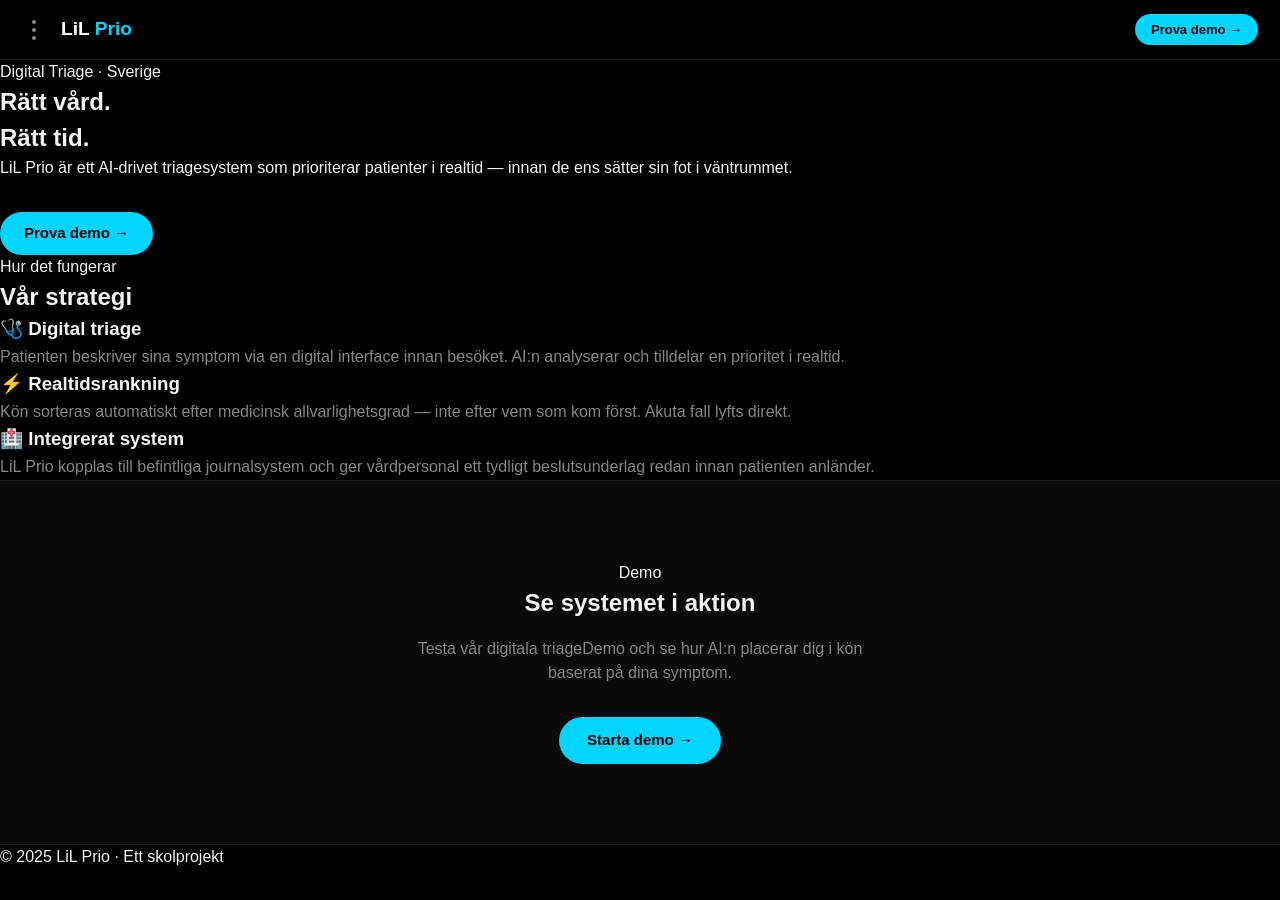
<file: index.html>
<!DOCTYPE html>
<html lang="sv">
<head>
    <meta charset="UTF-8">
    <meta name="viewport" content="width=device-width, initial-scale=1.0">
    <title>LiL Prio</title>
    <link rel="stylesheet" href="style.css">
</head>
<body>

<header>
    <div class="header-left">
        <div class="menu-container">
            <button class="dots-button" onclick="toggleMenu()" id="menuBtn">
                <span></span><span></span><span></span>
            </button>
            <ul class="dropdown-content" id="dropdownMenu">
                <li><a href="index.html">Hem</a></li>
                <li><a href="#strategi">Vår strategi</a></li>
                <li><a href="teamet.html">Grundare</a></li>
                <li><a href="boka.html">Prova demo</a></li>
            </ul>
        </div>
        <div class="logo">LiL <span>Prio</span></div>
    </div>
    <a href="boka.html" class="nav-cta">Prova demo →</a>
</header>

<!-- Hero -->
<section class="hero-medical">
    <div>
        <p class="badge">Digital Triage · Sverige</p>
        <h1>Rätt vård.<br>Rätt tid.</h1>
        <p class="slogan">LiL Prio är ett AI-drivet triagesystem som prioriterar patienter i realtid — innan de ens sätter sin fot i väntrummet.</p>
        <a href="boka.html" class="nav-cta" style="display:inline-block; margin-top: 32px; font-size: 15px; padding: 10px 24px;">Prova demo →</a>
    </div>
</section>

<!-- Strategi -->
<section class="container" id="strategi">
    <p class="badge">Hur det fungerar</p>
    <h2>Vår strategi</h2>
    <div class="function-grid">
        <div class="func-card">
            <h3>🩺 Digital triage</h3>
            <p style="color:#86868b; line-height:1.7">Patienten beskriver sina symptom via en digital interface innan besöket. AI:n analyserar och tilldelar en prioritet i realtid.</p>
        </div>
        <div class="func-card">
            <h3>⚡ Realtidsrankning</h3>
            <p style="color:#86868b; line-height:1.7">Kön sorteras automatiskt efter medicinsk allvarlighetsgrad — inte efter vem som kom först. Akuta fall lyfts direkt.</p>
        </div>
        <div class="func-card">
            <h3>🏥 Integrerat system</h3>
            <p style="color:#86868b; line-height:1.7">LiL Prio kopplas till befintliga journalsystem och ger vårdpersonal ett tydligt beslutsunderlag redan innan patienten anländer.</p>
        </div>
    </div>
</section>

<!-- CTA-sektion -->
<section style="background:#0a0a0a; border-top:1px solid rgba(255,255,255,0.07); border-bottom:1px solid rgba(255,255,255,0.07);">
    <div class="container" style="text-align:center; padding: 80px 20px;">
        <p class="badge">Demo</p>
        <h2 style="margin-bottom:16px">Se systemet i aktion</h2>
        <p style="color:#86868b; font-size:1rem; max-width:500px; margin:0 auto 32px">Testa vår digitala triageDemo och se hur AI:n placerar dig i kön baserat på dina symptom.</p>
        <a href="boka.html" class="nav-cta" style="display:inline-block; font-size:15px; padding:12px 28px;">Starta demo →</a>
    </div>
</section>

<footer>
    <p>© 2025 LiL Prio · Ett skolprojekt</p>
</footer>

<script>
    function toggleMenu() {
        document.getElementById('dropdownMenu').classList.toggle('show');
    }
    document.addEventListener('click', e => {
        if (!document.getElementById('menuBtn').contains(e.target)) {
            document.getElementById('dropdownMenu').classList.remove('show');
        }
    });
</script>

</body>
</html>
</file>
<file: style.css>
/* --- 1. GRUNDINSTÄLLNINGAR --- */
* {
    margin: 0;
    padding: 0;
    box-sizing: border-box;
    -webkit-font-smoothing: antialiased;
}

body {
    font-family: -apple-system, BlinkMacSystemFont, "Segoe UI", Roboto, Helvetica, Arial, sans-serif;
    background-color: #000000;
    color: #f5f5f7;
    line-height: 1.5;
}

/* --- 2. HEADER --- */
header {
    background-color: rgba(0, 0, 0, 0.8);
    backdrop-filter: saturate(180%) blur(20px);
    position: sticky;
    top: 0;
    z-index: 9999;
    padding: 0 22px;
    height: 60px;
    display: flex;
    align-items: center;
    justify-content: space-between;
    border-bottom: 1px solid rgba(255, 255, 255, 0.1);
}

.header-left {
    display: flex;
    align-items: center;
    gap: 15px;
}

.logo {
    font-weight: 600;
    font-size: 1.2rem;
    color: #ffffff;
}

.logo span {
    color: #00d4ff;
}

.nav-cta {
    background: #00d4ff;
    color: #000;
    padding: 6px 16px;
    border-radius: 980px;
    font-size: 13px;
    text-decoration: none;
    font-weight: 600;
    transition: transform 0.2s, background 0.2s;
}

.nav-cta:hover {
    transform: scale(1.05);
    background: #00b8e6;
}

/* --- 3. POPUP-MENY --- */
.menu-container {
    position: relative;
}

.dots-button {
    background: none;
    border: none;
    cursor: pointer;
    display: flex;
    flex-direction: column;
    gap: 4px;
    padding: 10px;
    outline: none;
}

.dots-button span {
    width: 4px;
    height: 4px;
    background-color: #86868b;
    border-radius: 50%;
    transition: background-color 0.2s, transform 0.2s;
}

.dots-button:hover span {
    background-color: #00d4ff;
    transform: scale(1.2);
}

.dropdown-content {
    display: none;
    position: absolute;
    left: 0;
    top: 45px;
    background-color: #1c1c1e;
    min-width: 180px;
    border-radius: 14px;
    border: 1px solid rgba(255, 255, 255, 0.1);
    box-shadow: 0 10px 40px rgba(0, 0, 0, 0.6);
    z-index: 10000;
    overflow: hidden;
}

.dropdown-content li { list-style: none; }

.dropdown-content a {
    color: #f5f5f7;
    padding: 14px 20px;
    text-decoration: none;
    display: block;
    font-size: 14px;
    transition: background 0.2s;
}

.dropdown-content a:hover {
    background-color: rgba(255, 255, 255, 0.05);
    color: #00d4ff;
}

.show {
    display: block !important;
    animation: fadeIn 0.2s ease-out;
}

@keyframes fadeIn {
    from { opacity: 0; transform: translateY(-10px); }
    to   { opacity: 1; transform: translateY(0); }
}

/* --- 4. DEMO-LAYOUT --- */
main {
    display: flex;
    flex-wrap: wrap;
    justify-content: center;
    align-items: flex-start;
    padding: 32px 20px;
    gap: 20px;
    min-height: calc(100vh - 60px);
}

/* =========================================
   Chatt-panel
   ========================================= */
.chat-container {
    flex: 1 1 340px;
    max-width: 540px;
    min-width: 0;
    background: #161617;
    border-radius: 20px;
    border: 1px solid rgba(255, 255, 255, 0.1);
    display: flex;
    flex-direction: column;
    box-shadow: 0 10px 40px rgba(0, 0, 0, 0.6);
    overflow: hidden;
}

.chat-messages {
    flex: 1;
    min-height: 160px;
    max-height: 320px;
    overflow-y: auto;
    padding: 18px;
    display: flex;
    flex-direction: column;
    gap: 10px;
    background: #0a0a0a;
    scroll-behavior: smooth;
}

.message {
    padding: 10px 14px;
    border-radius: 14px;
    max-width: 88%;
    font-size: 0.88rem;
    line-height: 1.5;
    opacity: 0;
    animation: bubbleIn .22s ease forwards;
}
@keyframes bubbleIn {
    from { opacity: 0; transform: translateY(6px); }
    to   { opacity: 1; transform: translateY(0); }
}
.message.ai {
    background: #1c1c1e;
    border: 1px solid rgba(255,255,255,0.08);
    border-bottom-left-radius: 4px;
    align-self: flex-start;
    color: #f5f5f7;
}
.message.user {
    background: #00d4ff;
    color: #000;
    font-weight: 500;
    border-bottom-right-radius: 4px;
    align-self: flex-end;
}

/* Loading */
.loading {
    display: none;
    padding: 10px 18px;
    background: #0a0a0a;
    gap: 5px;
    align-items: center;
}
.loading.active { display: flex; }
.loading-dot {
    width: 6px; height: 6px;
    border-radius: 50%;
    background: #00d4ff;
    animation: dot 1.2s ease-in-out infinite;
}
.loading-dot:nth-child(2) { animation-delay: .2s; }
.loading-dot:nth-child(3) { animation-delay: .4s; }
@keyframes dot {
    0%,80%,100% { transform: scale(.55); opacity: .3; }
    40%          { transform: scale(1);   opacity: 1; }
}

/* Symptom-väljaren */
.symptom-picker {
    padding: 14px;
    background: #111;
    border-top: 1px solid rgba(255,255,255,0.08);
    display: flex;
    flex-direction: column;
    gap: 10px;
}

.symptom-picker-label {
    font-size: 0.72rem;
    color: #86868b;
    text-transform: uppercase;
    letter-spacing: .8px;
}

.symptom-chips {
    display: flex;
    flex-wrap: wrap;
    gap: 7px;
}

.chip {
    padding: 7px 13px;
    border-radius: 980px;
    border: 1px solid rgba(255,255,255,0.12);
    background: #1c1c1e;
    color: #86868b;
    font-size: 0.82rem;
    cursor: pointer;
    user-select: none;
    transition: background .15s, border-color .15s, color .15s;
    -webkit-tap-highlight-color: transparent;
}
.chip:hover {
    background: #2a2a2e;
    border-color: rgba(255,255,255,0.2);
    color: #f5f5f7;
}
.chip.selected {
    background: rgba(0, 212, 255, 0.15);
    border-color: #00d4ff;
    color: #00d4ff;
}

.picker-footer {
    display: flex;
    gap: 8px;
    align-items: center;
}

#extra-input {
    flex: 1;
    background: #1c1c1e;
    border: 1px solid rgba(255,255,255,0.1);
    border-radius: 10px;
    padding: 9px 12px;
    color: #f5f5f7;
    font-size: 0.85rem;
    outline: none;
    transition: border-color .2s;
    min-width: 0;
}
#extra-input:focus { border-color: #00d4ff; }
#extra-input::placeholder { color: #555; }

#send-btn {
    background: #00d4ff;
    border: none;
    padding: 9px 18px;
    border-radius: 980px;
    color: #000;
    font-weight: 700;
    font-size: 0.88rem;
    cursor: pointer;
    transition: background .2s, transform .2s, opacity .2s;
    white-space: nowrap;
    flex-shrink: 0;
}
#send-btn:hover:not(:disabled) {
    background: #00b8e6;
    transform: scale(1.04);
}
#send-btn:disabled { opacity: .35; cursor: not-allowed; transform: none; }

/* Följdfråge-input */
.followup-input-area {
    display: none;
    padding: 12px 14px;
    background: #111;
    border-top: 1px solid rgba(255,255,255,0.08);
    gap: 8px;
    align-items: center;
}
.followup-input-area.active { display: flex; }

#followup-input {
    flex: 1;
    background: #1c1c1e;
    border: 1px solid rgba(255,255,255,0.1);
    border-radius: 10px;
    padding: 9px 12px;
    color: #f5f5f7;
    font-size: 0.85rem;
    outline: none;
    transition: border-color .2s;
    min-width: 0;
}
#followup-input:focus { border-color: #00d4ff; }

#followup-btn {
    background: #00d4ff;
    border: none;
    padding: 9px 16px;
    border-radius: 980px;
    color: #000;
    font-weight: 700;
    font-size: 0.88rem;
    cursor: pointer;
    transition: background .2s, transform .2s, opacity .2s;
    white-space: nowrap;
    flex-shrink: 0;
}
#followup-btn:hover:not(:disabled) {
    background: #00b8e6;
    transform: scale(1.04);
}
#followup-btn:disabled { opacity: .35; cursor: not-allowed; transform: none; }

/* =========================================
   Kö-panel
   ========================================= */
.queue-container {
    flex: 1 1 300px;
    max-width: 480px;
    min-width: 0;
    background: #161617;
    border-radius: 20px;
    padding: 18px;
    border: 1px solid rgba(255, 255, 255, 0.1);
    box-shadow: 0 10px 40px rgba(0, 0, 0, 0.6);
    align-self: flex-start;
}
.queue-container.hidden  { display: none; }
.queue-container.visible { animation: slideIn .35s ease forwards; }
@keyframes slideIn {
    from { opacity: 0; transform: translateY(10px); }
    to   { opacity: 1; transform: translateY(0); }
}

.queue-title {
    color: #86868b;
    font-size: 0.7rem;
    text-transform: uppercase;
    letter-spacing: 1px;
    margin-bottom: 12px;
    display: block;
}

.queue-scroll-box {
    max-height: 400px;
    overflow-y: auto;
    scroll-behavior: smooth;
}

.queue-list { list-style: none; }

.queue-item {
    display: flex;
    flex-direction: column;
    padding: 9px 6px;
    border-bottom: 1px solid rgba(255,255,255,0.05);
    transition: background .12s;
}
.queue-item:last-child { border-bottom: none; }
.queue-item:hover { background: rgba(255,255,255,0.02); border-radius: 8px; }

.queue-item-row {
    display: flex;
    justify-content: space-between;
    align-items: center;
    gap: 8px;
}
.queue-item-label {
    font-size: 0.82rem;
    color: #d1d1d6;
    flex: 1;
    min-width: 0;
    white-space: nowrap;
    overflow: hidden;
    text-overflow: ellipsis;
}
.queue-item-actions {
    display: flex;
    align-items: center;
    gap: 6px;
    flex-shrink: 0;
}

.prio-tag {
    font-size: 0.7rem;
    font-weight: 700;
    padding: 2px 8px;
    border-radius: 980px;
    white-space: nowrap;
}
.prio-high    { background: rgba(220,60,60,0.2);  color: #ff6b6b; }
.prio-medium  { background: rgba(220,150,50,0.2); color: #ffb84d; }
.prio-low     { background: rgba(60,160,80,0.2);  color: #5ecb7a; }
.prio-pending { background: rgba(255,255,255,0.05); color: #555; }

.toggle-symptom-btn {
    font-size: 0.68rem;
    padding: 2px 8px;
    border: 1px solid rgba(255,255,255,0.1);
    background: transparent;
    color: #86868b;
    border-radius: 980px;
    cursor: pointer;
    transition: color .15s, border-color .15s;
    white-space: nowrap;
}
.toggle-symptom-btn:hover {
    color: #00d4ff;
    border-color: #00d4ff;
}

.symptom-reveal {
    display: none;
    font-size: 0.75rem;
    color: #86868b;
    margin-top: 5px;
    padding: 3px 0 2px 8px;
    border-left: 2px solid rgba(0, 212, 255, 0.25);
    line-height: 1.4;
}
.symptom-reveal.open { display: block; animation: revealIn .16s ease; }
@keyframes revealIn {
    from { opacity: 0; transform: translateY(-3px); }
    to   { opacity: 1; transform: translateY(0); }
}

.user-highlight {
    background: rgba(0, 212, 255, 0.06);
    border-left: 3px solid #00d4ff;
    border-radius: 6px;
}
.user-highlight .queue-item-label { color: #00d4ff; font-weight: 600; }
.user-highlight .symptom-reveal { border-left-color: #00d4ff; color: #5bb8cc; }

/* Scrollbar */
::-webkit-scrollbar               { width: 4px; }
::-webkit-scrollbar-track         { background: transparent; }
::-webkit-scrollbar-thumb         { background: #2e2e35; border-radius: 10px; }
::-webkit-scrollbar-thumb:hover   { background: #00d4ff44; }

/* --- MOBILSTÖD --- */
@media (max-width: 620px) {
    main {
        flex-direction: column;
        padding: 12px;
        gap: 12px;
        align-items: stretch;
    }
    .chat-container,
    .queue-container {
        max-width: 100%;
        width: 100%;
        flex: none;
    }
    .chat-messages    { max-height: 240px; }
    .queue-scroll-box { max-height: 260px; }
    .chip             { font-size: 0.78rem; padding: 6px 11px; }
    #send-btn,
    #followup-btn     { padding: 9px 13px; font-size: 0.82rem; }
}
</file>
